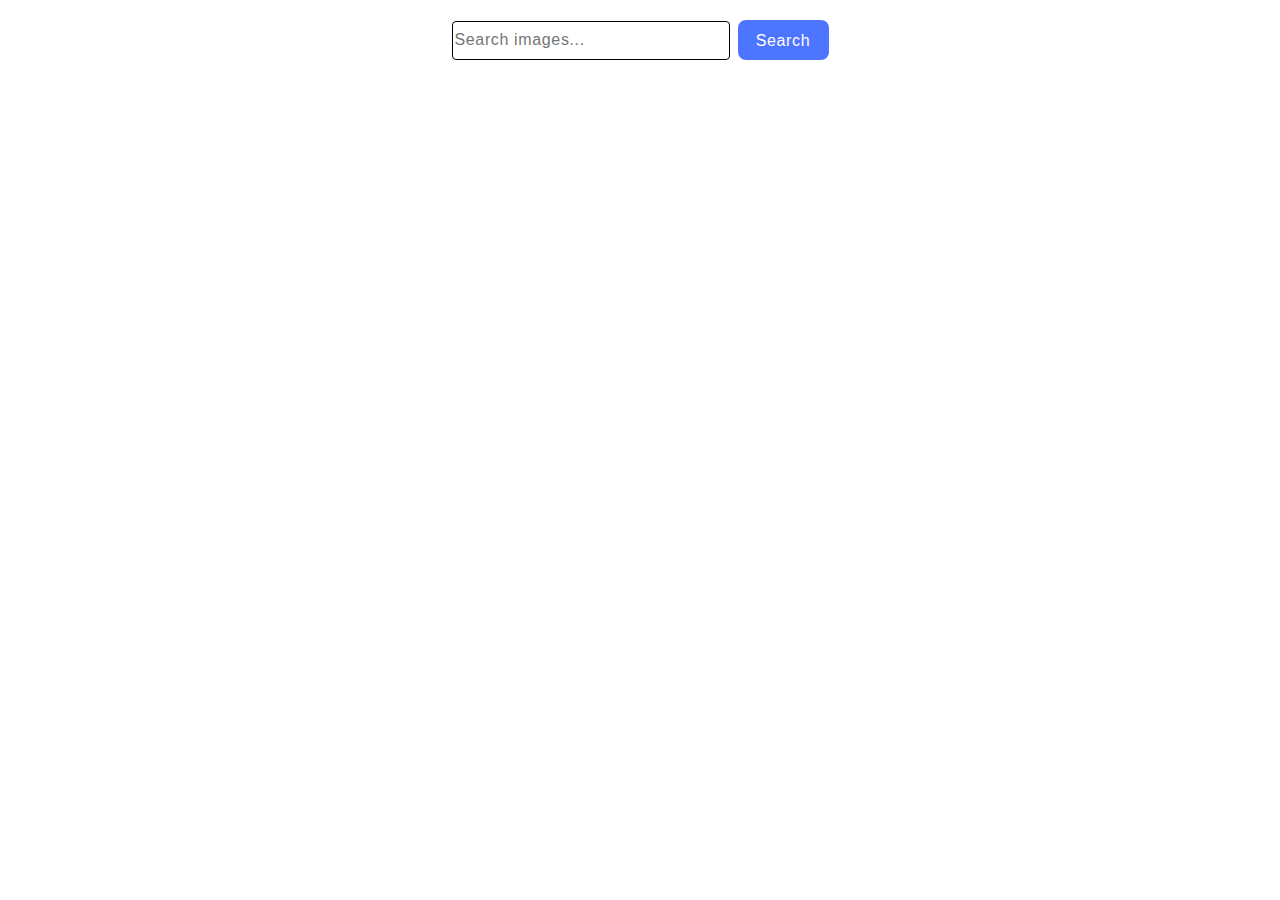
<file: src/index.html>
<!DOCTYPE html>
<html lang="en">
  <head>
    <meta charset="UTF-8" />
    <link rel="icon" type="image/svg+xml" href="/favicon.svg" />
    <meta name="viewport" content="width=device-width, initial-scale=1.0" />
    <title>HomeWork12</title>
    <link rel="stylesheet" href="./css/styles.css" />
  </head>
  <body>
    <header class="container-header">
    <form class="form-search" action="submit" id="search-form">
    <input class="input-form" type="text" name="query" placeholder="Search images...">
    <button class="btn-form" type="submit" >Search</button>
    </input>
    </form>
   </header>

    <main>
      <div class="gallery"></div>
      <button class="js-load-more" style="display: none;">Load More</button> 
      <div class="loader" style="display: none">Loading...</div>
    </main>

    <script type="module" src="./main.js"></script>
  </body>
</html>
</file>
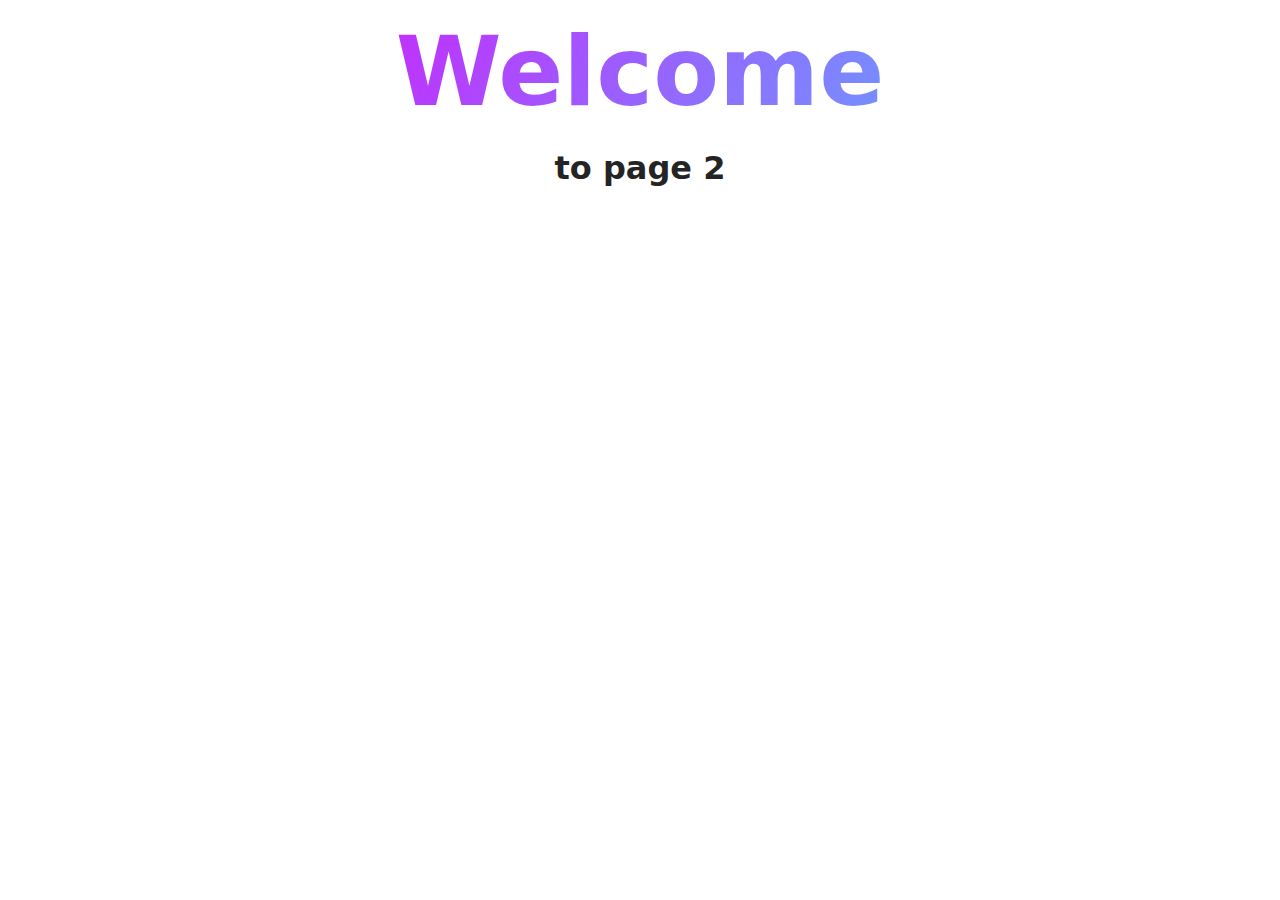
<file: src/page-2.html>
<!DOCTYPE html>
<html lang="en">
  <head>
    <meta charset="UTF-8" />
    <meta http-equiv="X-UA-Compatible" content="IE=edge" />
    <meta name="viewport" content="width=device-width, initial-scale=1.0" />
    <title>Page 2</title>
    <link rel="stylesheet" href="./css/styles.css" />
  </head>
  <body>
    <load
      src="./partials/header.html"
      icon-path="./img/sprite.svg#logo"
      highlight-act="active"
    />

    <main>
      <div class="container">
        <h1 class="main-title">
          <span class="main-title-gradient">Welcome</span> to page 2
        </h1>
        <load src="./partials/back-link.html" />
      </div>
    </main>

    <load src="./partials/footer.html" />
  </body>
</html>
</file>
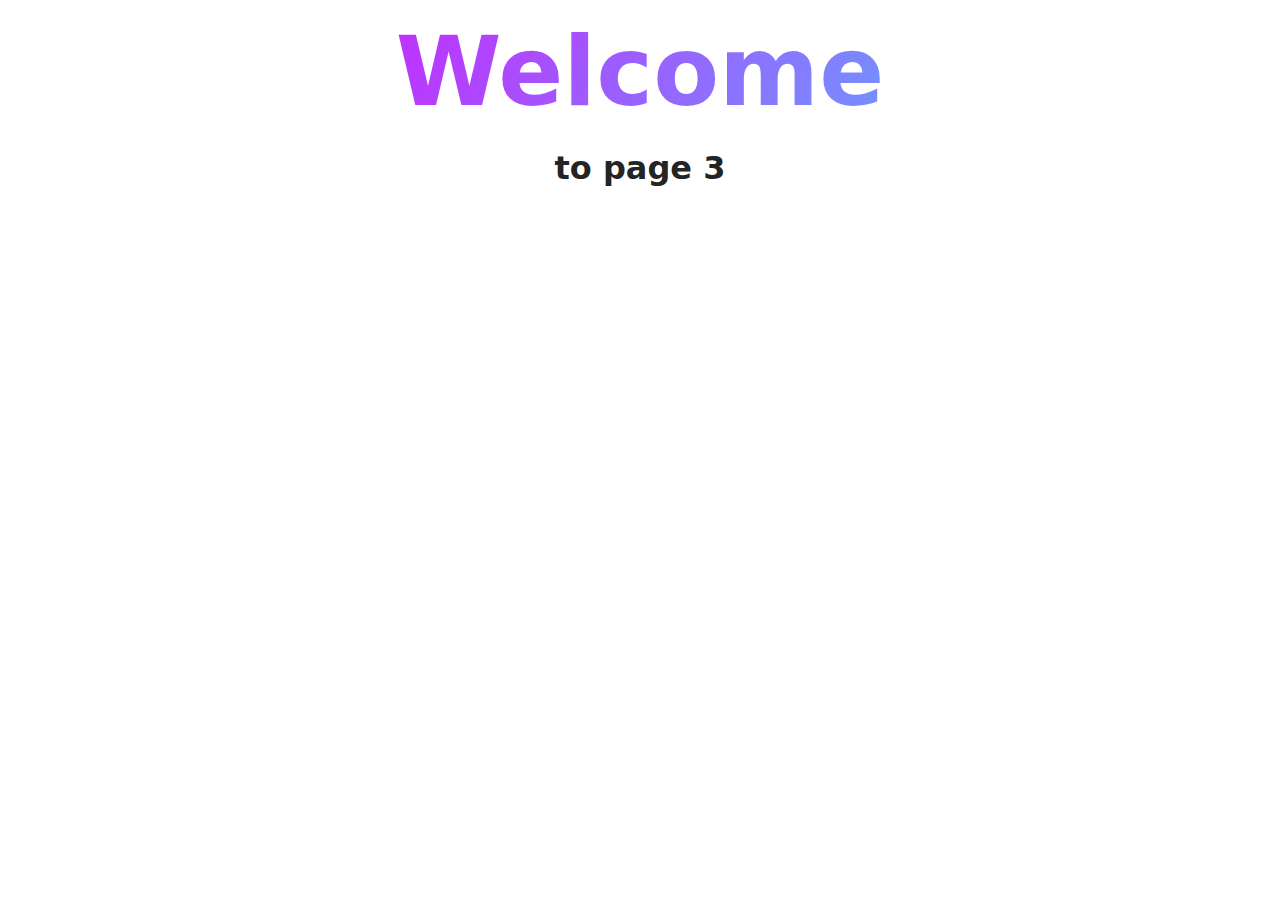
<file: src/page-3.html>
<!DOCTYPE html>
<html lang="en">
  <head>
    <meta charset="UTF-8" />
    <meta http-equiv="X-UA-Compatible" content="IE=edge" />
    <meta name="viewport" content="width=device-width, initial-scale=1.0" />
    <title>Page 3</title>
    <link rel="stylesheet" href="./css/styles.css" />
  </head>
  <body>
    <load
      src="./partials/header.html"
      icon-path="./img/sprite.svg#logo"
      highlight-curr="active"
    />

    <main>
      <div class="container">
        <h1 class="main-title">
          <span class="main-title-gradient">Welcome</span> to page 3
        </h1>
        <load src="./partials/back-link.html" />
      </div>
    </main>

    <load src="./partials/footer.html" />
  </body>
</html>
</file>
<file: src/css/styles.css>
/**
  |============================
  | include css partials with
  | default @import url()
  |============================
*/
/* Common styles */
@import url('./reset.css');
@import url('./base.css');
@import url('./container.css');
@import url('./animations.css');

/* Sections style */
@import url('./header.css');
@import url('./vite-promo.css');
@import url('./badges.css');
@import url('./back-link.css');
@import url('./footer.css');

img {
  object-fit: cover;
  min-width: 481px;
  height: 200px;
}


/* очікування */
/* Загальні стилі для лоадера */
.loader {
        width: 28px;
        height: 28px;
        border-radius: 50%;
        position: relative;
        animation: rotate 2s linear infinite
      }
.loader::before , .loader::after {
        content: "";
        box-sizing: border-box;
        position: absolute;
        inset: 0px;
        border-radius: 50%;
        border: 5px solid #FFF;
        animation: prixClipFix 2s linear infinite ;
      }
.loader::after{
        border-color: #FF3D00;
        animation: prixClipFix 2s linear infinite , rotate 1s linear infinite reverse;
        inset: 6px;
      }

@keyframes rotate {
        0%   {transform: rotate(0deg)}
        100%   {transform: rotate(360deg)}
      }

@keyframes prixClipFix {
          0%   {clip-path:polygon(50% 50%,0 0,0 0,0 0,0 0,0 0)}
          25%  {clip-path:polygon(50% 50%,0 0,100% 0,100% 0,100% 0,100% 0)}
          50%  {clip-path:polygon(50% 50%,0 0,100% 0,100% 100%,100% 100%,100% 100%)}
          75%  {clip-path:polygon(50% 50%,0 0,100% 0,100% 100%,0 100%,0 100%)}
          100% {clip-path:polygon(50% 50%,0 0,100% 0,100% 100%,0 100%,0 0)}
      }

/*  */


.form-search{
  margin-top: 20px;
  width: 100%;
display: flex;
 align-items: center;
justify-content: center; 
gap: 8px;
padding-bottom: 20px;
}

.btn-form {
  border-radius: 8px;
padding: 8px 16px;
width: 91px;
height: 40px;
background-color: #4e75ff;
 border: 1px solid transparent;
font-weight: 500;
font-size: 16px;
line-height: 150%;
letter-spacing: 0.04em;
color: #fff;
}

.input-form {
 border: 1px solid #000000;
border-radius: 4px;
width: 272px;
height: 35px;

font-weight: 400;
font-size: 16px;
line-height: 150%;
letter-spacing: 0.04em;
color: #808080;
}

.btn-form:hover,
.btn-form:focus {
background-color: #6C8CFF;
}



.gallery {
  display: flex;
  flex-wrap: wrap;
  gap: 20px;
  justify-content: space-between; 
}
.gallery-item {

  display: inline-block;
width: 30%;

  background-color: #fff;
}

.all-gallary img {

  height: auto; 
  display: block;
  padding-top: 5px;

}
.description {
  color: #333;
  display: flex;
  flex-wrap: wrap;
  gap: 5px;
   margin: 5px 0;
  font-size: 14px;
  line-height: 1.4;

}


.description p span {
  font-weight: bold;
  color: #555;
}

.js-load-more {
  display: block;
  margin: 20px auto;
  padding: 10px 20px;
  font-size: 16px;
  background-color: #4e75ff;
  color: #fff;
  border: none;
  border-radius: 5px;
  cursor: pointer;
}

.js-load-more:hover {
  background-color: #6c8cff;
}

.loader {
  text-align: center;
  margin: 20px auto;
  font-size: 18px;
  color: #4e75ff;
}

.end-loader {
  color: #fff;
    font-size: 16px;
    font-weight: 500;
    line-height: 1.5;
    letter-spacing: 0.04em;
}
</file>
